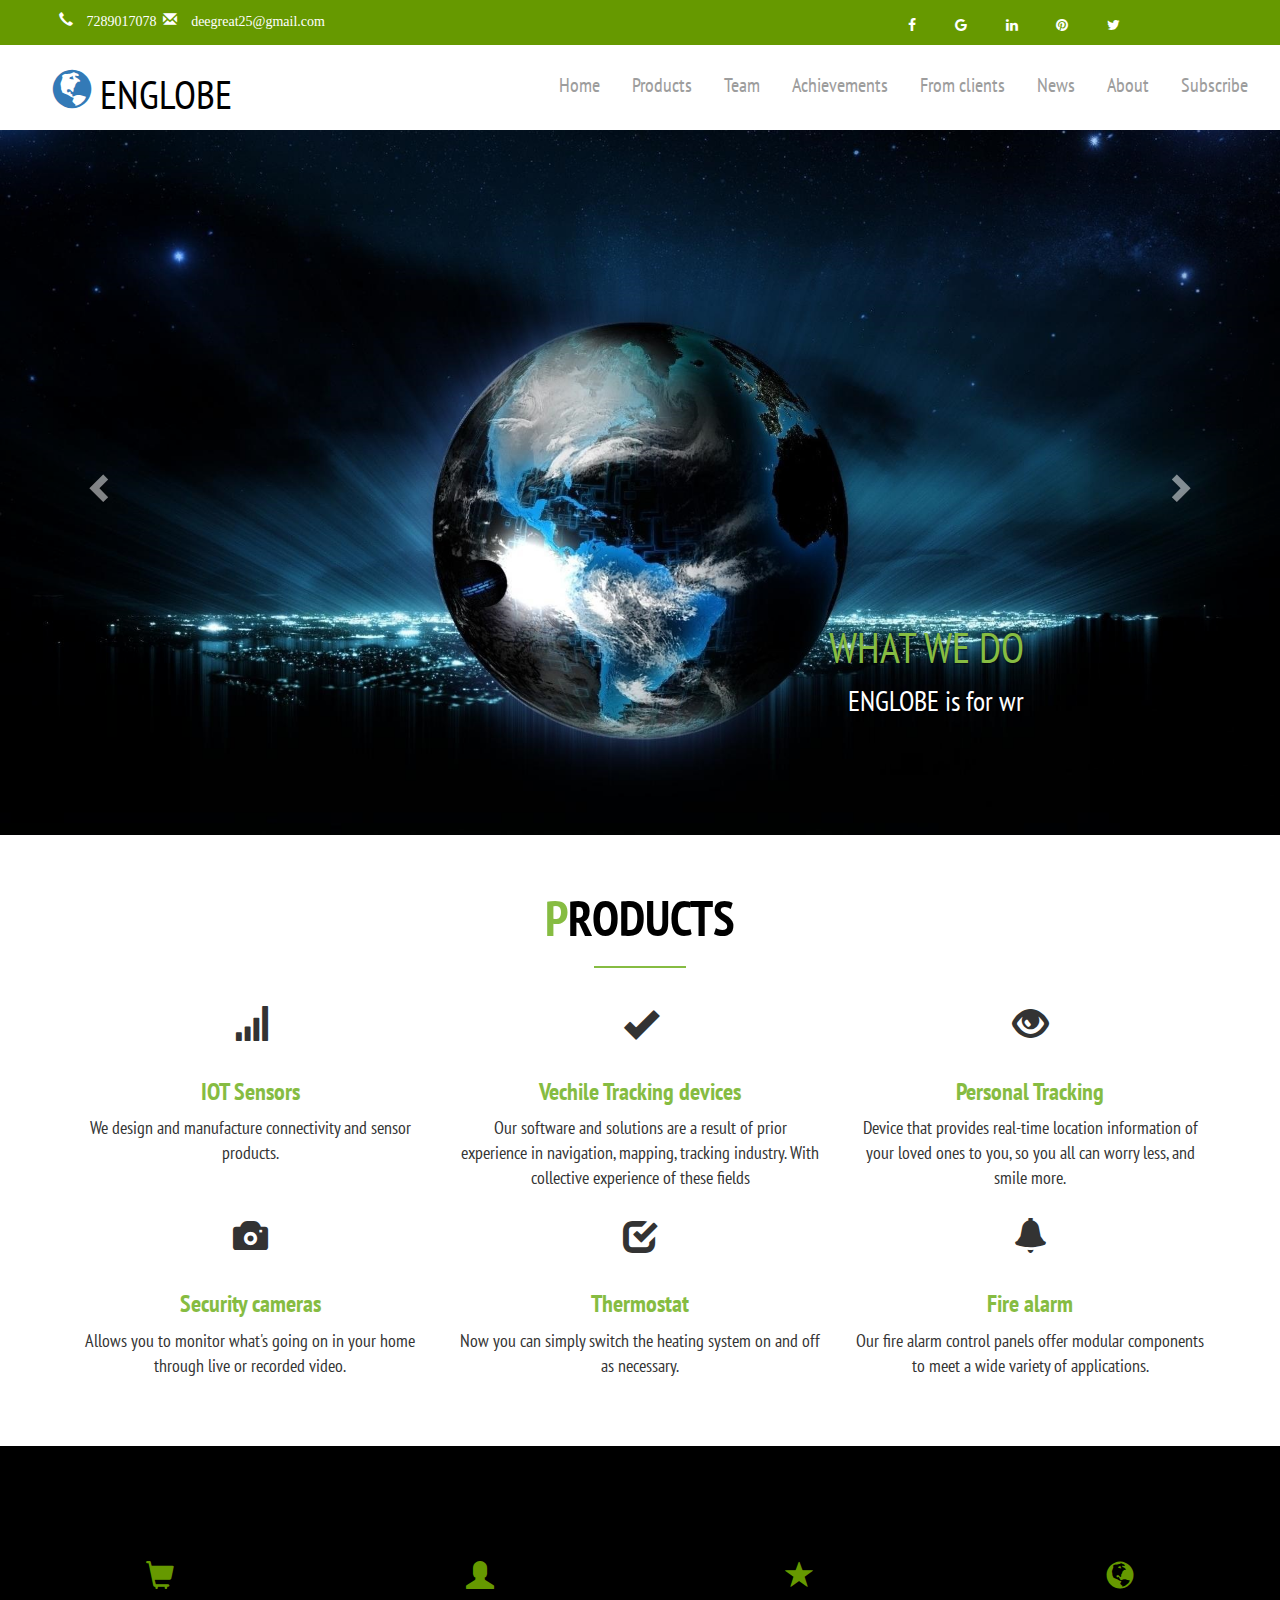
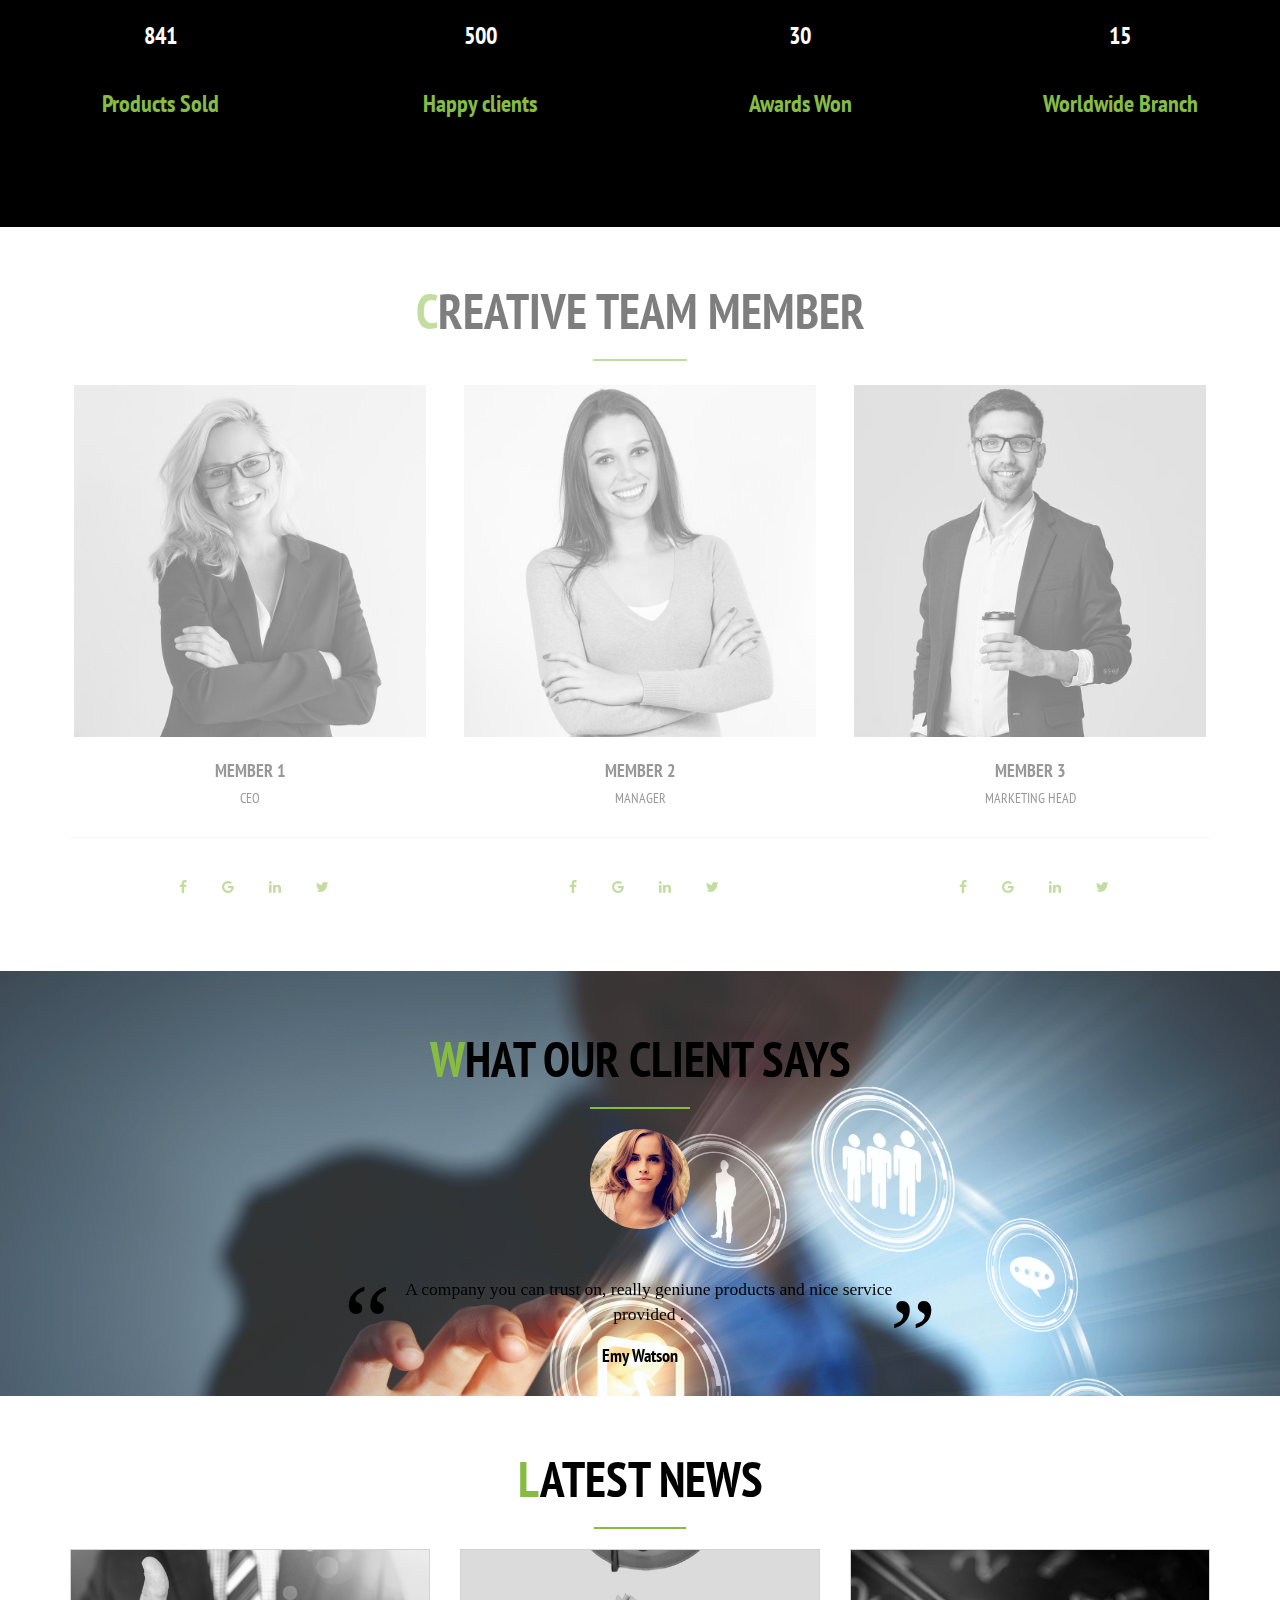
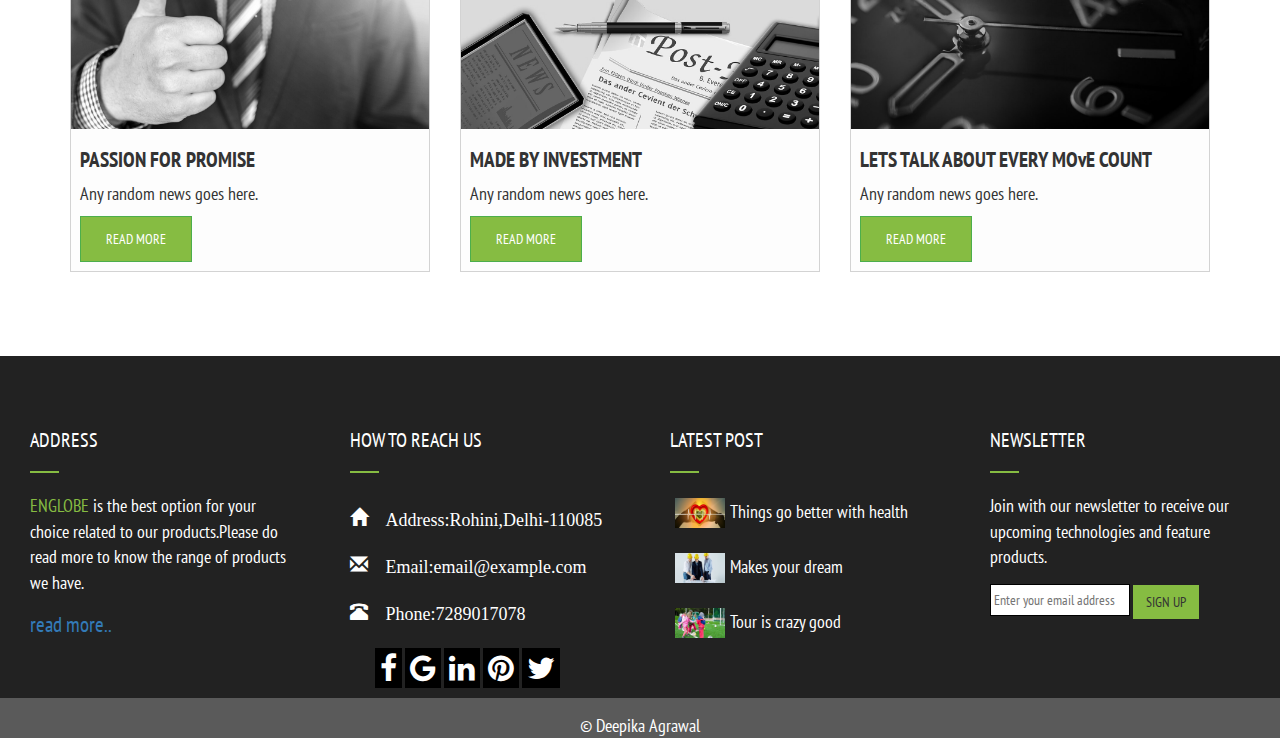
<file: b1.html>
<!DOCTYPE html>
<html>
  <head>
	<title>ENGLOBE</title>
    <meta name="viewport" content="width=device-width, initial-scale=1">
	<meta name="ENGLOBE" content="Company">
    <link rel="stylesheet" href="https://maxcdn.bootstrapcdn.com/bootstrap/3.3.7/css/bootstrap.min.css">
    <script src="https://ajax.googleapis.com/ajax/libs/jquery/3.2.1/jquery.min.js"></script>
    <script src="https://maxcdn.bootstrapcdn.com/bootstrap/3.3.7/js/bootstrap.min.js"></script>
	<link href="https://fonts.googleapis.com/css?family=PT+Sans+Narrow" rel="stylesheet">
	<link rel="stylesheet" href="style.css">
	<link rel="icon" href="icon.png">
	<!-- Add icon library -->
<link rel="stylesheet" href="https://cdnjs.cloudflare.com/ajax/libs/font-awesome/4.7.0/css/font-awesome.min.css">
  
    <div class="container-fluid">
	<div class="row" style="background-color:#669900;">
		
      <div class="col-sm-4"><ul class="icon" style="list-style: none;"><li class="glyphicon glyphicon-earphone"> 7289017078</li>
							<li class="glyphicon glyphicon-envelope"> deegreat25@gmail.com</li></div>
      <div class="col-sm-4"></div>
	  <div class="col-sm-4"><ul class="icon-right" style="list-style:none;">
							<a href="#"<li class="fa fa-facebook"></li></a>
							<a href="#"<li class="fa fa-google"></li></a>
							<a href="#"<li class="fa fa-linkedin"></li></a>
							<a href="#"<li class="fa fa-pinterest"></li></a>
							<a href="#"<li class="fa fa-twitter"></li></a></ul></div>
    </div>
    </div>

<nav class="navbar navbar-inverse">
  <div class="container-fluid">
    <div class="navbar-header">
      <button type="button" class="navbar-toggle" data-toggle="collapse" data-target="#myNavbar" style="background-color:black;">
        <span class="icon-bar"></span>
        <span class="icon-bar"></span>
        <span class="icon-bar"></span>                        
      </button>
      <div class="navbar-header">
      <p class="navbar-brand"><a href="b1.html" class="glyphicon glyphicon-globe"><span class="logo">ENGLOBE</span></a></p>
    </div>
    </div>
    <div class="collapse navbar-collapse" id="myNavbar">
     <ul class="nav navbar-nav navbar navbar-right" style="font-size:20px;">
      <li><a href="#">Home</a></li>
      <li><a href="#prod">Products</a></li>
      <li><a href="#team1">Team</a></li>
	  <li><a href="#achievements">Achievements</a></li>
	  <li><a href="#clients">From clients</a></li>
      <li><a href="#news">News</a></li>
	  <li><a href="#data">About</a></li>
      <li><a href="#data">Subscribe</a></li>
     
    </ul>
    </div>
  </div>
</nav>
	
	</head>
	<script>
	$(function() {
  var message = 'ENGLOBE is for wrapping all the people connected to it as enclosed in a globe.';
  var index = 0;

  function displayLetter() {
    if (index < message.length) {
      $('#target').append(message[index++]);
    }
    else{
      clearInterval(repeat);
    }
  }
  var repeat = setInterval(displayLetter,50);
});

 </script>
 <script>
$(document).ready(function() {
    
    /* Every time the window is scrolled ... */
    $(window).scroll( function(){
    
        /* Check the location of each desired element */
        $('#team1').each( function(i){
            
            var bottom_of_object = $(this).offset().top + $(this).outerHeight();
            var bottom_of_window = $(window).scrollTop() + $(window).height();
            
            /* If the object is completely visible in the window, fade it it */
            if( bottom_of_window > bottom_of_object-10 ){
                
                $(this).animate({'opacity':'1'},500);
                    
            }
            
        }); 
    
    });
    
});
</script>
	<body>
	<div id="myCarousel" class="carousel slide" data-ride="carousel" >
  <!-- Indicators -->
 

  <!-- Wrapper for slides -->
  <div class="carousel-inner" role="listbox">
    <div class="item active">
      <img src="4.jpg" alt="image">
      <div class="carousel-caption" id='target'>
	  <h3 class="cap">WHAT WE DO</h3>
      
      </div>
    </div>

    <div class="item">
      <img src="1.jpg" alt="image">
      <div class="carousel-caption">
	  <h3 class="cap" style="text-align:center;">WE ASSURE YOU</h3>
        <p class="cap2">That everyone connect to us will get all attention and best service possible.</p>
      </div>
    </div>

    <div class="item">
      <img src="2.jpg" alt="image">
      <div class="carousel-caption">
       <h3 class="cap4" >WE ARE GOOD AT</h3>
        <p class="cap3">Keeping the promises and not letting our customer get disappointed.</p>
      </div>
    </div>

    <!--<div class="item">
      <img src="3.jpg" alt="image">
      <div class="carousel-caption">
        <h3></h3>
        <p>Beautiful flowers in Kolymbari, Crete.</p>
      </div>
    </div>
  </div>-->

  <!-- Left and right controls -->
  <a class="left carousel-control" href="#myCarousel" role="button" data-slide="prev">
    <span class="glyphicon glyphicon-chevron-left" aria-hidden="true"></span>
    <span class="sr-only">Previous</span>
  </a>
  <a class="right carousel-control" href="#myCarousel" role="button" data-slide="next">
    <span class="glyphicon glyphicon-chevron-right" aria-hidden="true"></span>
    <span class="sr-only">Next</span>
  </a>
</div>

<div class="container" id="prod" >
<h3 class="products">P<span class="p-span">RODUCTS</span></h3><hr class="hr">
<div class="row" style="text-align:center;background-color:white;font-size:125%;">
	<div class="col-sm-4" ><div class="glyphicon glyphicon-signal" style="font-size:200%; margin-top:5%;margin-bottom:5%;"></div>
							<h3 class="prod-cap">IOT Sensors</h3>
							<p>We design and manufacture connectivity and sensor products.</p></div>
	<div class="col-sm-4"><div class="glyphicon glyphicon-ok"style="font-size:200%; margin-top:5%;margin-bottom:5%;"></div>
						<h3 class="prod-cap">Vechile Tracking devices</h3>
							<p>Our software and solutions are a result of prior experience in navigation,
							mapping, tracking industry. With collective experience of these fields</p></div>
	<div class="col-sm-4"><div class="glyphicon glyphicon-eye-open" style="font-size:200%; margin-top:5%;margin-bottom:5%;"></div>
						<h3 class="prod-cap">Personal Tracking</h3>
							<p>Device that provides real-time location information of your loved ones to
							you, so you all can worry less, and smile more.</p></div>
</div>
<div class="row" style="text-align:center;background-color:white;font-size:125%;">
	<div class="col-sm-4"><div class="glyphicon glyphicon-camera" style="font-size:200%; margin-top:5%;margin-bottom:5%;"></div>
						<h3 class="prod-cap">Security cameras</h3>
							<p>Allows you to monitor what's going on in your home through live or recorded video.</p></div>
	<div class="col-sm-4"><div class="glyphicon glyphicon-check" style="font-size:200%; margin-top:5%;margin-bottom:5%;"></div>
						<h3 class="prod-cap">Thermostat</h3>
							 <p>Now you can simply switch the heating system on and off as necessary.</p></div>
	<div class="col-sm-4" style="margin-bottom:5%;"><div class="glyphicon glyphicon-bell" style="font-size:200%; margin-top:5%;margin-bottom:5%;"></div>
						<h3 class="prod-cap">Fire alarm</h3>
							<p>Our fire alarm control panels offer modular components to meet a wide variety of applications.</p></div>
</div>
</div>
<div class="container-fluid" style="background-color:black; text-align:center;" id="achievements">
	<div class="row" style="margin-bottom:8%;margin-top:8%;color:#669900;">
	<div class="col-sm-3"><div class="glyphicon glyphicon-shopping-cart" style="font-size:200%; margin-top:5%;margin-bottom:5%;"></div>
							<h3 class="prod-cap"><div class="count">841</div><br>Products Sold</h3>
							</div>
	<div class="col-sm-3"><div class="glyphicon glyphicon-user" style="font-size:200%; margin-top:5%;margin-bottom:5%;"></div>
							<h3 class="prod-cap"><div class="count">500</div><br>Happy clients</h3>
							</div>
	<div class="col-sm-3"><div class="glyphicon glyphicon-star" style="font-size:200%; margin-top:5%;margin-bottom:5%;"></div>
							<h3 class="prod-cap"><div class="count">30</div><br>Awards Won</h3>
							</div>
	<div class="col-sm-3"><div class="glyphicon glyphicon-globe" style="font-size:200%; margin-top:5%;margin-bottom:5%;"></div>
							<h3 class="prod-cap"><div class="count">15</div><br>Worldwide Branch</h3>
							</div>
	</div>
</div>


<div class="container" id="team1">
<div class="row" style="text-align:center;"><h3 class="products">C<span class="p-span">REATIVE TEAM MEMBER</span></h3><hr class="hr">
	<div class="col-sm-4"><div class="thumbnail"><img src="img1.jpg"></div>
							<h4>MEMBER 1</h4>
							<h5>CEO</h5></div>
	<div class="col-sm-4"><div class="thumbnail"><img src="img2.jpg"></div>
							<h4>MEMBER 2</h4>
							<h5>MANAGER</h5></div>
	<div class="col-sm-4"><div class="thumbnail"><img src="img3.jpg"></div>
							<h4>MEMBER 3</h4>
							<h5>MARKETING HEAD</h5></div>
</div><hr>
<div class="row" style="text-align:center;">
	<div class="col-sm-4"><ul class="icon-mem" style="list-style:none;">
							<a href="#"<li class="fa fa-facebook"></li></a>
							<a href="#"<li class="fa fa-google"></li></a>
							<a href="#"<li class="fa fa-linkedin"></li></a>
							<a href="#"<li class="fa fa-twitter"></li></a></ul></div>
	<div class="col-sm-4"><ul class="icon-mem" style="list-style:none;">
							<a href="#"<li class="fa fa-facebook"></li></a>
							<a href="#"<li class="fa fa-google"></li></a>
							<a href="#"<li class="fa fa-linkedin"></li></a>
							<a href="#"<li class="fa fa-twitter"></li></a></ul></div>
	<div class="col-sm-4"><ul class="icon-mem" style="list-style:none;">
							<a href="#"<li class="fa fa-facebook"></li></a>
							<a href="#"<li class="fa fa-google"></li></a>
							<a href="#"<li class="fa fa-linkedin"></li></a>
							<a href="#"<li class="fa fa-twitter"></li></a></ul></div>
</div></div>
</div>



 <script>
 setCarouselHeight('#carousel-example');

    function setCarouselHeight(id)
    {
        var slideHeight = [];
        $(id+' .item').each(function()
        {
            // add all slide heights to an array
            slideHeight.push($(this).height());
        });

        // find the tallest item
        max = Math.max.apply(null, slideHeight);

        // set the slide's height
        $(id+' .carousel-content').each(function()
        {
            $(this).css('height',max+'px');
        });
    }
	</script>
<div class="container-fluid" id="clients">

<div id="carousel-example" class="carousel slide" data-ride="carousel">

<h3 class="client">W<span class="p-span">HAT OUR CLIENT SAYS</span></h3><hr class="hr">
    <!-- Wrapper for slides -->
    <div class="row" >
        <div class="col-xs-offset-3 col-xs-6">
            <div class="carousel-inner">
                <div class="item active">
                    <div class="carousel-content">
                        <div>
                            <img src="client1.jpg" class="img-circle">
                            <blockquote>A company you can trust on, really geniune products and nice service provided .</blockquote>
							<h4 class="client-name">Emy Watson</h4>
                        </div>
                    </div>
                </div>
                <div class="item">
                    <div class="carousel-content">
                        <div>
                            <img src="client2.jpg" class="img-circle">
                                  <blockquote>I think you should go for their products if you really need some nice and afforable one.</blockquote>

							<h4 class="client-name">Parmish Verma</h4>
                        </div>
                    </div>
                </div>
                <div class="item">
                    <div class="carousel-content">
                        <div>
                            <img src="client3.jpg" class="img-circle">
                              <blockquote>I have brought so many products from this company and I have really found them too good at their work.</blockquote>
							<h4 class="client-name">Salman Khan</h4>
                    </div>
                </div>
            </div>
        </div>
    </div>	
 </div> 
</div>
</div>

<div class="container" id="news" >
 <h3 class="products" >L<span class="p-span">ATEST NEWS</span></h3><hr class="hr">
  <div class="row">
    <div class="col-md-4">
      <div class="thumbnail" id="news-image">
        <a href="#" target="_blank" class="news-link">
          <img src="news1.jpg" alt="image" style="width:100%">
          <div class="caption">
		  <h5 class="news-head">PASSION FOR PROMISE</h5>
            <p>Any random news goes here.</p>
			 <button type="button" class="btn btn-success" id="btn1">READ MORE</button>
          </div>
        </a>
      </div>
    </div>
    <div class="col-md-4">
      <div class="thumbnail" id="news-image">
        <a href="#" target="_blank" class="news-link">
          <img src="news2.jpg" alt="image" style="width:100%">
          <div class="caption">
		  <h5 class="news-head">MADE BY INVESTMENT</h5>
            <p>Any random news goes here.</p>
			<button type="button" class="btn btn-success" id="btn1">READ MORE</button>
          </div>
        </a>
      </div>
    </div>
    <div class="col-md-4">
      <div class="thumbnail" id="news-image" >
        <a href="#" target="_blank" class="news-link">
          <img src="news3.jpg" alt="image" style="width:100%">
          <div class="caption">
		  <h5 class="news-head">LETS TALK ABOUT EVERY MOvE COUNT</h5>
            <p>Any random news goes here.</p>
			<button type="button" class="btn btn-success" id="btn1">READ MORE</button>
          </div>
        </a>
      </div>
    </div>
  </div>
</div>


<div class="container-fluid" id="data"> 
<div class="row">
	<div class="col-sm-3" >
		<h5>ADDRESS</h5><hr class="hr" align="left" style="margin-left:5%;width:10%;">	
		<p><span class="data1">ENGLOBE</span> is the best option for your choice related to our products.Please do read more to know the range of products we have.</p>
		<a href="#" class="data-row">read more..</a>
	</div>
	<div class="col-sm-3">
		<h5>HOW TO REACH US</h5><hr class="hr" align="left" style="margin-left:5%;width:10%;">
		<p class="glyphicon glyphicon-home"> Address:Rohini,Delhi-110085</p>
		<p class="glyphicon glyphicon-envelope"> Email:email@example.com</p>
		<p class="glyphicon glyphicon-phone-alt"> Phone:7289017078</p>
		<ul class="contact" style="list-style:none;">
							<a href="#"<li class="fa fa-facebook"></li></a>
							<a href="#"<li class="fa fa-google"></li></a>
							<a href="#"<li class="fa fa-linkedin"></li></a>
							<a href="#"<li class="fa fa-pinterest"></li></a>
							<a href="#"<li class="fa fa-twitter"></li></a>
							</ul>
	</div>
	<div class="col-sm-3">
		<h5>LATEST POST</h5><hr class="hr" align="left" style="margin-left:5%;width:10%;">
		<p><img src="data1.jpg" class="img-data">Things go better with health</p>
		<p><img src="data2.jpg" class="img-data">Makes your dream</p>
		<p><img src="data3.jpg" class="img-data">Tour is crazy good</p>
	</div>
	<div class="col-sm-3">

		<h5>NEWSLETTER</h5><hr class="hr" align="left" style="margin-left:5%;width:10%;">
		<p>Join with our newsletter to receive our upcoming technologies and feature products.</p>
		 <form id="register-newsletter">
                    <input type="text" class="newsletter" name="newsletter" placeholder="Enter your email address">
                        <input type="submit" class="btn btn-custom-3" id="btn" value="SIGN UP">
                </form>
	
	</div>
</div>
</div>
<footer class="foot">
	<p>&copy Deepika Agrawal </p>
</footer>
  </body>
</html>
</file>
<file: style.css>
*{
	font-family: 'PT Sans Narrow', sans-serif;
}
.icon li{
	color:white;
	display:inline-table;
	margin-left:1%;
	margin-top:3%;
	margin-bottom:3%;
}
.icon-right a{
	text-decoration:unset;
	color:white;
	margin-right:10%;
	margin-top:5%;
	
	
}

.icon-mem a{
	text-decoration:unset;
	color:#86bc42;
	margin-right:10%;
	margin-top:7%;
	
	
}
.icon-mem a:hover{
	color:black;
	
}
.icon-right a:hover{
	color:black;
	margin-right:10%;
	margin-top:5%;
}
.navbar{
	display:absolute;
	background-color:white;
	border:1px white;
	
}
.nav li{
	margin-right:2px;
	margin-top:2%;

}
.navbar-brand{
	
	margin-top:5%;
	margin-bottom:2%;
	padding-left:30%;
	font-size:40px;
	
}	
.logo{
	margin-left:5%;
	color: black;
}
.navbar-brand a:visited{
	
    text-decoration: unset;
    color: #86bc42;
   
	
}
.navbar-brand a:active{
	
    text-decoration: unset;
    color: #86bc42;
   
	
}
#team1{
	opacity:0.5;
}

.navbar-brand a:hover{
	
    text-decoration: unset;
    color: black;
}


.carousel-caption{
	font-size:200%;
	margin-top:5%;
	margin-bottom:5%;
	text-align:right;
}
.visible {
  color: black;
} 

.invisible {
  color: transparent;
}

.cap{
	font-size:150%;	
	color:#86bc42;
	
	
}
.cap4{
	font-size:150%;	
	color:#86bc42;
	text-align:left;
	
}
.cap2{
	opacity: 0;
	-webkit-animation: mymove 5s infinite;
    animation: mymove 5s infinite;
		margin-left:10%;
	margin-right:10%;
	text-align:center;
	
}
.cap3{
	opacity: 0;
	-webkit-animation: example 5s infinite;
    animation: example 6s infinite;

	
	text-align:left;
	
}
@keyframes mymove {
    0%   {opacity: 0;font-size:100%;}
    20%  {opacity:1;font-size:120%;}
    40%  {opacity:2;font-size:140%;}
    80% {opacity:1;font-size:120%;}
	100% {opacity:0;font-size:100%;}
}

@keyframes example {
    0%   {opacity: 0;letter-spacing:-10px;}
    20%  {opacity:0.5;letter-spacing:-5px;}
    40%  {opacity:1;letter-spacing:0px;}
    80% {opacity:1.5;letter-spacing:5px;}
	100% {opacity:2;letter-spacing:-10px;}
}
.products{
	font-weight:bold;
	text-align:center;
	color: #86bc42;
	margin-top:5%;
	
	font-size:350%;
}
.p-span{

	color:black;
}
.hr{
	background-color: #86bc42;
    border: 0 none;
    color: #86bc42;
	width:8%;
    height:2px;
	
}



.prod-cap{
	color:#86bc42;
	font-weight:bold;
}
.count{
	margin-top:5%;
	margin-bottom:5%;
	color:white;
}
.thumbnail{
border:none;
}
h4{
	font-weight:bold;
}

.thumbnail img {
    -webkit-filter: grayscale(100%); /* Safari 6.0 - 9.0 */
    filter: grayscale(100%);
}
.thumbnail img:hover {
    -webkit-filter: grayscale(0%); /* Safari 6.0 - 9.0 */
    filter: grayscale(0%);
}
.carousel-content {
    color:black;
    display:flex;
    align-items:center;
	text-align:center;
}

.img-circle{
	height:100px;
	width:100px;
	margin-bottom:5%;
}
.client{
	font-weight:bold;
	text-align:center;
	color: #86bc42;
	margin-top:5%;
	
	font-size:350%;
}
#clients{
	background-image:url('th.jpg');
	background-size:100%;
	margin-top:5%;
	height:30%;
	
}
blockquote {
    font-family: Georgia, serif;
    position: relative;
    margin: 0.5em;
    padding: 0.5em 2em 0.5em 3em;
	border-left:none;
}

blockquote:before {
    font-family: Georgia, serif;
    position: absolute;
    font-size: 6em;
    line-height: 1;
    top: 0;
    left: 0;
    content: "\201C";
}
blockquote:after {
    font-family: Georgia, serif;
    position: absolute;
   
    float:right;
    font-size:6em;
    line-height: 1;
    right:0;
    bottom:-0.5em;
    content: "\201D";
}
.client-name{
	margin-bottom:5%;
	font-weight:bold;
}
#news-image{
	border:0.5px solid #D3D3D3;
	background-color:#fdfdfd;
	border-radius: 0px;
    padding: 0px;
	
}

#btn1{
	border-radius:0px;
	background-color:#86bc42;
	font-size:100%;
	padding: 12px 25px;
}
#btn1:hover{
	background-color:black;
}

.news-head{
	font-weight:bold;
	font-size:150%;
}
.news-head:hover{
	color:#86bc42;
}

.news-link:visited{
	
    text-decoration: unset;
    color: #86bc42;
   
	
}
.news-link:active{
	
    text-decoration: unset;
    color: #86bc42;
   
	
}
.news-link:hover{
	
    text-decoration: unset;
   
}
.caption p{
	font-size:125%;
}
.newsletter{
	border-radius:0px;
	height:32px;
	border:0.5px solid black;
	padding:2px 3px;
}

#btn{
	border-radius:0px;
	background-color:#86bc42;
	font-size:100%;
	
}
#btn:hover{
	background-color:black;
}


.contact a{
	text-decoration:unset;
	color:white;
	padding:5px 5px;
	background-color:black;
	
	font-size:30px;
	
}
.contact{
	margin-top:5%;
}

#data{
	background-color:#222;
	margin-top:5%;
	height:25%;
}

#data h5{
	margin-top:25%;
	margin-right:5%;
	margin-left:5%;
	
	color:white;
	font-size:20px;
}

#data p{
	margin-right:5%;
	margin-left:5%;
	margin-top:5%;
	margin-bottom:5%;
	color:white;
	font-size:18px;
}
.data1{
	color:#86bc42;
}
.data-row:visited{
	
    text-decoration: unset;
    color: #86bc42;
   
	
}
.data-row{
	margin-left:5%;
	font-size:150%;
}
.data-row:active{
	
    text-decoration: unset;
    color: #86bc42;

}

.data-row:hover{
	
    text-decoration: unset;
    color: black;
}

.img-data{
	width:50px;
	height:30px;
	margin:2% 2% 2% 2%;
}

#register-newsletter{
	margin-left:5%;
	
}

.foot{
	background-color:#5a5a5a;
	height:25%;
	
}
.foot p{
	font-size:125%;
	text-align:center;
	padding-top:15px;
	color:white;
}


@media only screen and (max-width: 1000px) {
    #clients{
		display:none;
		
}
    .icon-right{
		display:none;
	}
}
</file>
